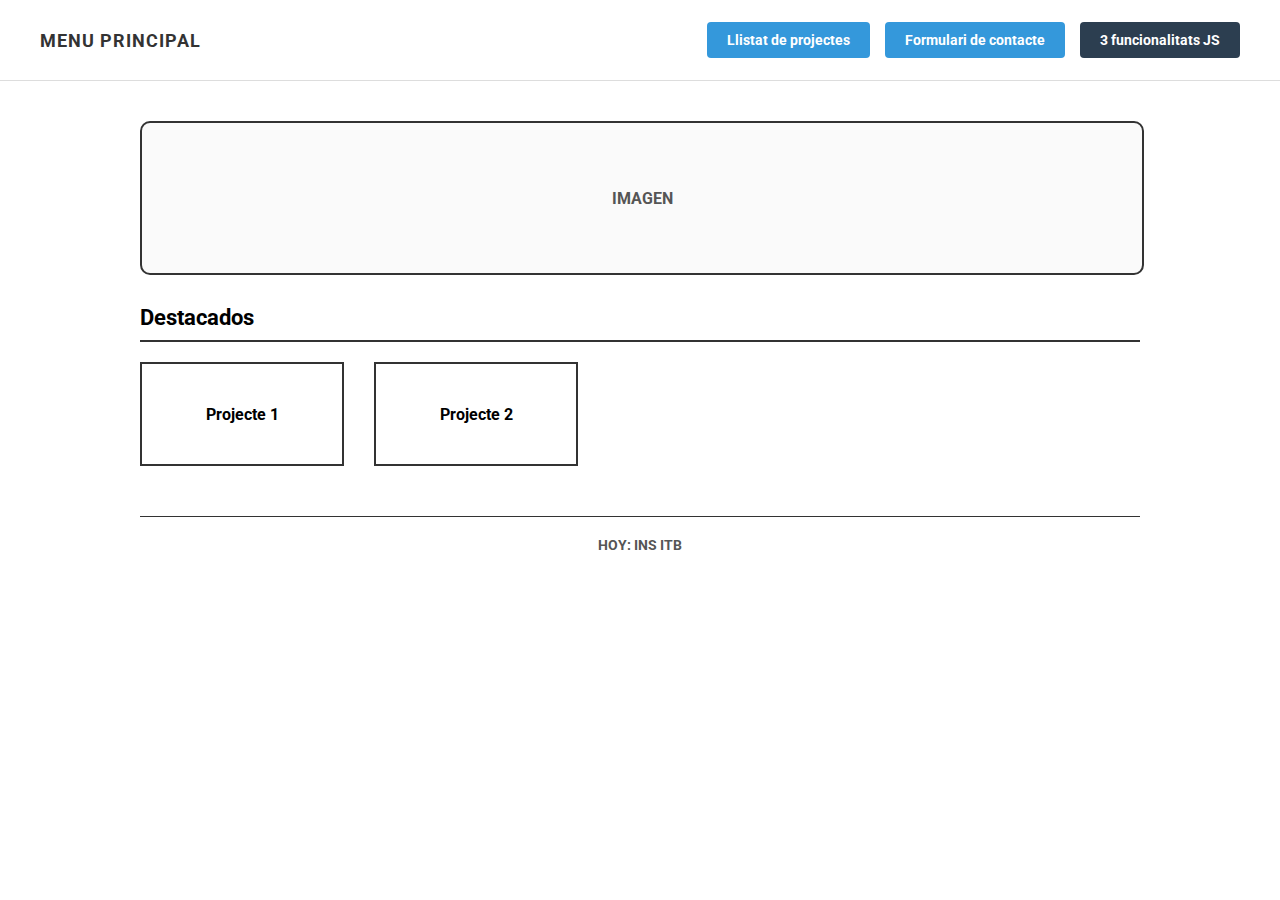
<file: pagines/index.html>
<!DOCTYPE html>
<html lang="ca">
<head>
    <meta charset="UTF-8">
    <meta name="viewport" content="width=device-width, initial-scale=1.0">
    <title>Web con Botones Azules</title>
    <link href="https://fonts.googleapis.com/css2?family=Roboto:wght@400;700&display=swap" rel="stylesheet">

    <style>
        /* --- RESET BÁSICO --- */
        body {
            margin: 0;
            padding: 0;
            font-family: 'Roboto', sans-serif;
            background-color: #ffffff;
        }

        /* --- BARRA SUPERIOR (HEADER) --- */
        .navbar {
            display: flex;
            justify-content: space-between; /* Título izq - Botones der */
            align-items: center;
            padding: 0 40px;
            border-bottom: 1px solid #ddd;
            background-color: white;
            height: 80px;
            position: sticky;
            top: 0;
            z-index: 100; /* Para que quede por encima de todo */
        }

        /* Texto de la izquierda (MENU PRINCIPAL) */
        .logo-text {
            font-size: 18px;
            font-weight: 700;
            color: #333;
            text-transform: uppercase;
            letter-spacing: 1px;
        }

        /* Contenedor de los botones */
        .header-buttons {
            display: flex;
            gap: 15px; /* Espacio entre botones */
        }

        /* --- ESTILO DE LOS BOTONES --- */
        .btn {
            text-decoration: none;
            padding: 10px 20px;
            font-weight: 700; /* Negrita */
            color: white;
            border-radius: 4px;
            font-size: 14px;
            transition: all 0.2s ease; /* Animación suave */
            display: inline-block;
        }

        /* Botones Azules */
        .btn-blue {
            background-color: #3498db;
        }
        .btn-blue:hover {
            background-color: #2980b9; /* Azul más oscuro al pasar ratón */
        }

        /* Botón Oscuro */
        .btn-dark {
            background-color: #2c3e50;
        }
        .btn-dark:hover {
            background-color: #1a252f;
        }

        /* --- RESTO DE LA PÁGINA --- */
        .main-content {
            max-width: 1000px;
            margin: 40px auto;
            padding: 0 20px;
        }

        .hero-box {
            width: 100%;
            height: 150px;
            border: 2px solid #333; /* Borde negro estilo wireframe */
            border-radius: 10px;
            display: flex;
            align-items: center;
            justify-content: center;
            font-weight: bold;
            color: #555;
            margin-bottom: 30px;
            background-color: #fafafa;
        }

        .section-title {
            font-size: 22px;
            font-weight: bold;
            margin-bottom: 20px;
            padding-bottom: 10px;
            border-bottom: 2px solid #333;
        }

        .projects-container {
            display: flex;
            gap: 30px;
            flex-wrap: wrap;
        }

        .project-box {
            width: 200px;
            height: 100px;
            border: 2px solid #333;
            display: flex;
            align-items: center;
            justify-content: center;
            font-weight: bold;
            transition: transform 0.2s;
            cursor: pointer;
        }

        .project-box:hover {
            background-color: #f0f0f0;
            transform: translateY(-5px);
        }

        .footer-box {
            margin-top: 50px;
            padding-top: 20px;
            border-top: 1px solid #333;
            text-align: center;
            font-weight: bold;
            color: #555;
            font-size: 14px;
        }
    </style>
</head>
<body>

    <header class="navbar">
        <div class="logo-text">
            MENU PRINCIPAL
        </div>

        <nav class="header-buttons">
            <a href="#" class="btn btn-blue">Llistat de projectes</a>
            <a href="#" class="btn btn-blue">Formulari de contacte</a>
            <a href="#" class="btn btn-dark">3 funcionalitats JS</a>
        </nav>
    </header>

    <main class="main-content">

        <section class="hero-box">
            <span>IMAGEN</span>
        </section>

        <div class="section-title">
            Destacados
        </div>

        <div class="projects-container">
            <div class="project-box">Projecte 1</div>
            <div class="project-box">Projecte 2</div>
        </div>

        <footer class="footer-box">
            HOY: INS ITB
        </footer>

    </main>

</body>
</html>
</file>
